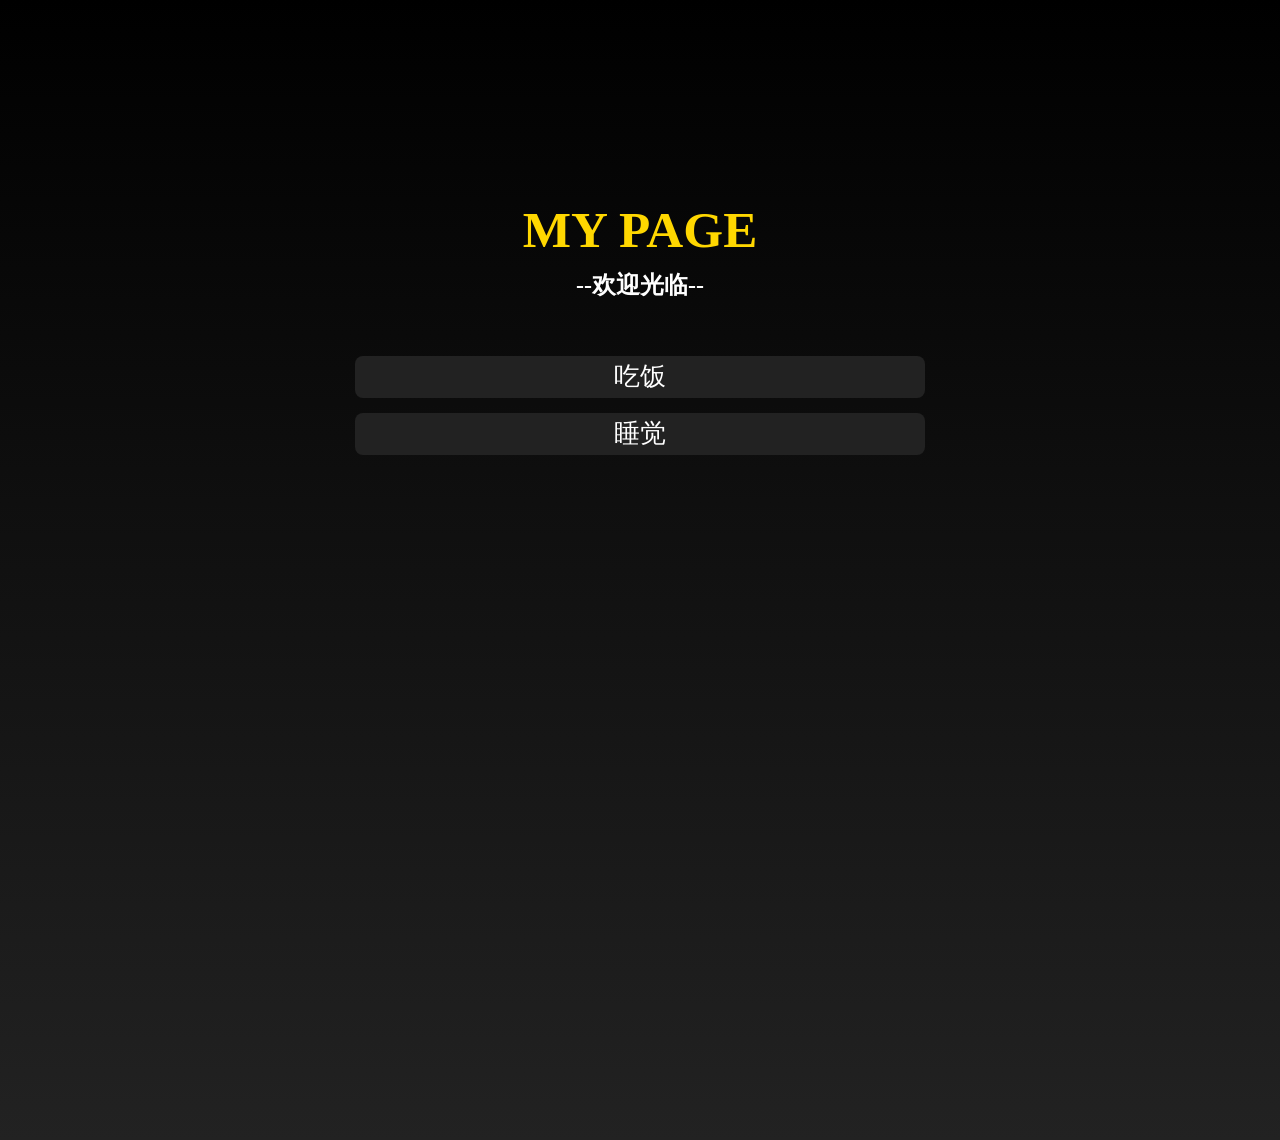
<file: index.html>
<!doctype html>
<html lang="zh-CN">
    <head>
        <title>personal page</title>
        <link rel="stylesheet" href="styles/pageStyle.css">
    </head>
    <body>
        <h1>MY PAGE</h1>
        <h2>--欢迎光临--</h2>
        <ul>
            <li>
                <a href="page.html?type=eat">吃饭</a>
            </li>
            <li>
                <a href="page.html?type=sleep">睡觉</a>
            </li>
        </ul>
    </body>
</html>
</file>
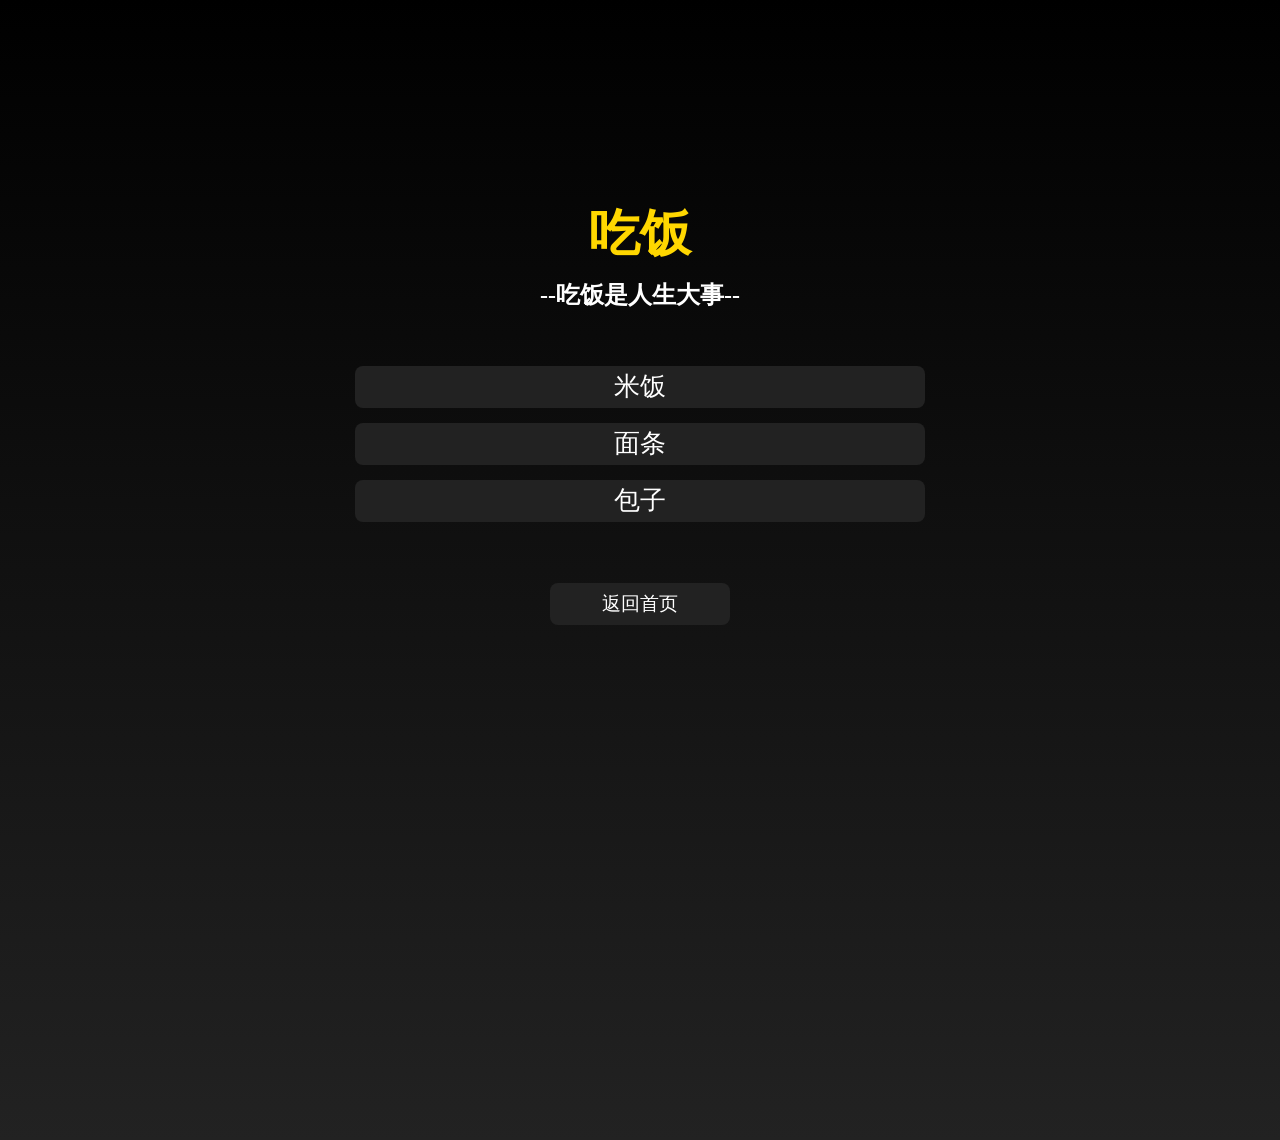
<file: eat.html>
<!DOCTYPE html>
<html lang="zh-CN">
    <head>
        <title>吃饭</title>
        <link rel="stylesheet" href="styles/style.css">
    </head>
    <body>
        <h1>吃饭</h1>
        <h2>--吃饭是人生大事--</h2>
        <ul>
            <li>米饭</li>
            <li>面条</li>
            <li>包子</li>
        </ul>
        <ul class="return">
            <li class="return2">
                <a href="index.html">返回首页</a>
            </li>
        </ul>
    </body>
</html>
</file>
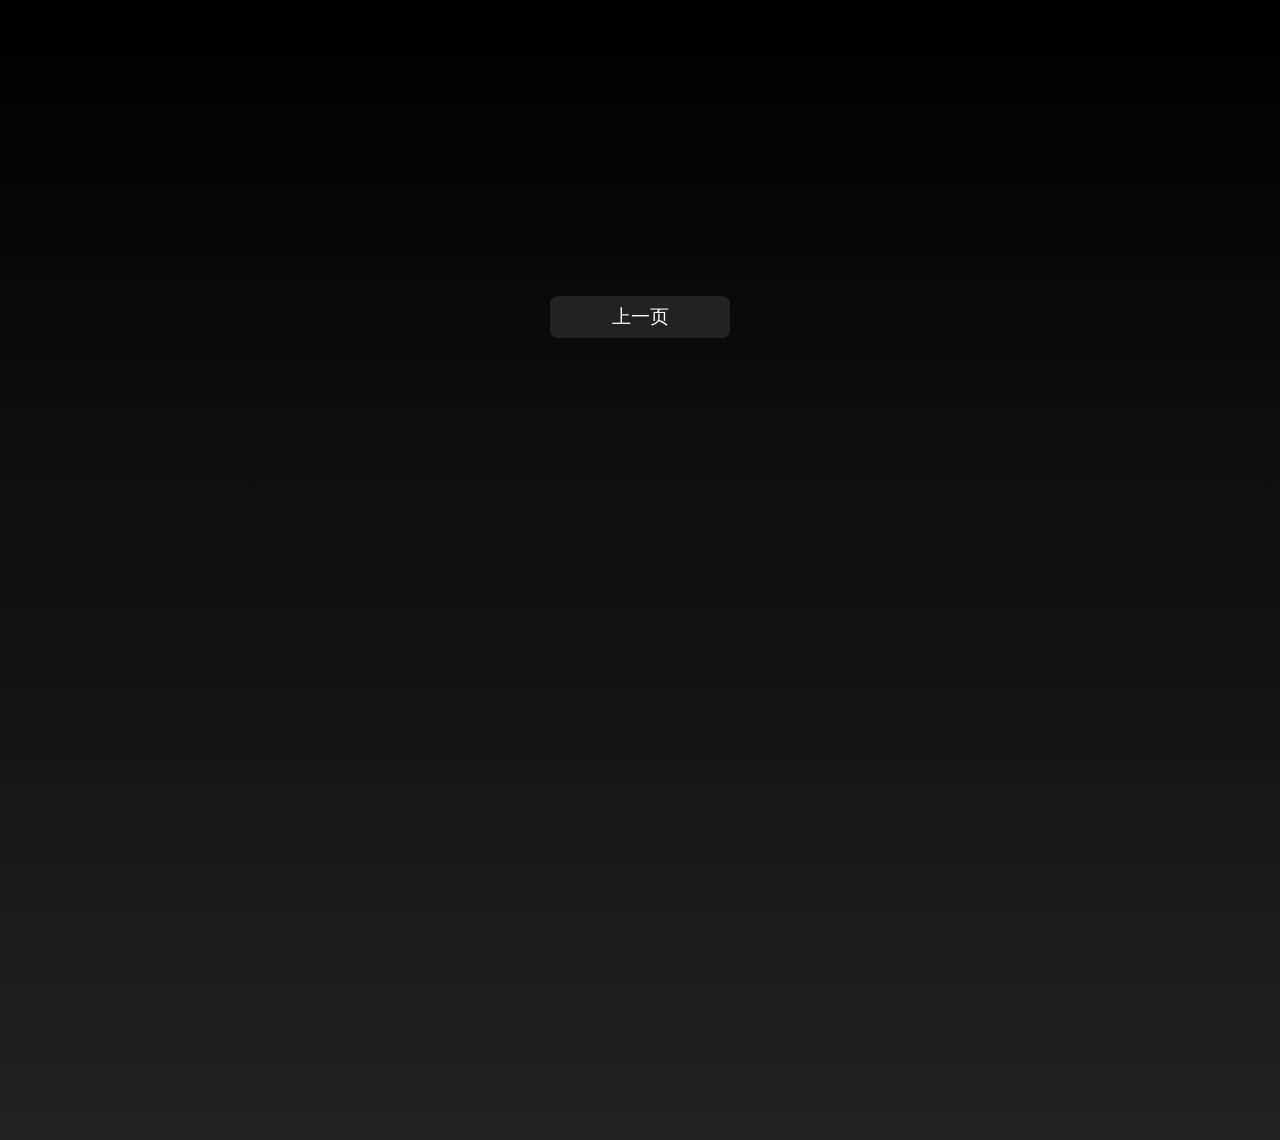
<file: page.html>
<!DOCTYPE html>
<html lang="zh-CN">
    <head>
        <title>吃饭</title>
        <link rel="stylesheet" href="styles/pageStyle.css">
    </head>
    <body>
        <h1 id="title"></h1>
        <h2 id="subtitle"></h2>
        <ul id="list">
        </ul>
        <ul class="return">
            <li class="return2">
                <a href="javascript:history.back()">上一页</a>
            </li>
        </ul>
        <script src="scripts/page.js"></script>
    </body>
</html>
</file>
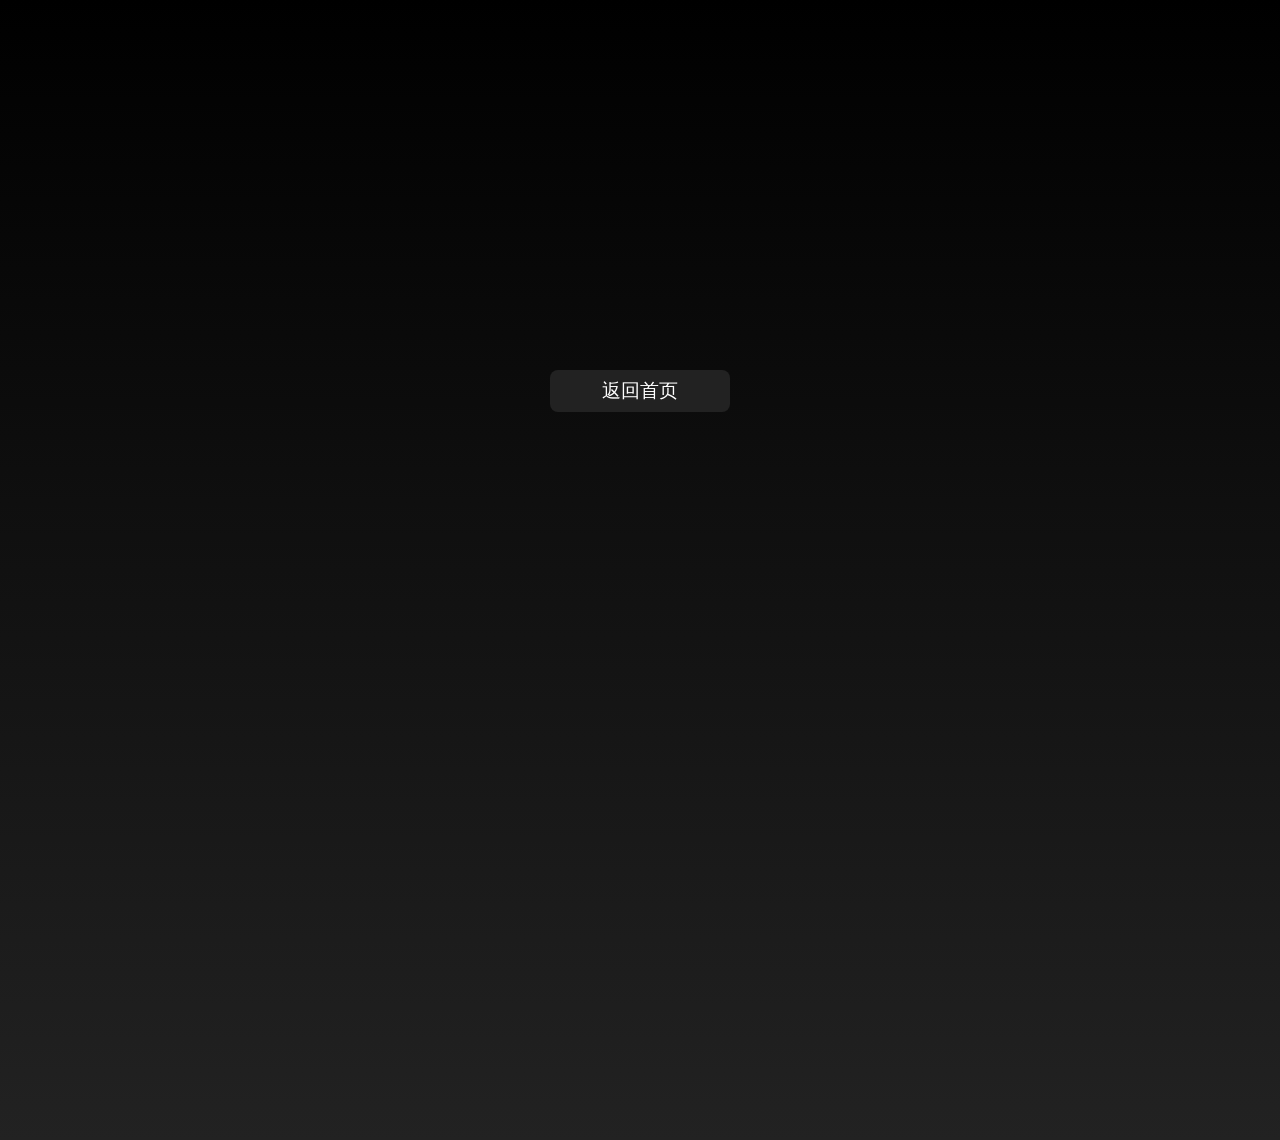
<file: result.html>
<!DOCTYPE html>
<html lang="zh-CN">
    <head>
        <title>Result</title>
        <link rel="stylesheet" href="styles/resultStyle.css">
    </head>
    <body>
        <h1 id="title"></h1>
        <h2 id="subtitle"></h2>
        <p id="text"></p>
        <ul class="return">
            <li class="return2">
                <a href="index.html">返回首页</a>
            </li>
        </ul>
        <script src="scripts/result.js"></script>
    </body>
</html>
</file>
<file: styles/pageStyle.css>
html{
        background: linear-gradient(to bottom, #000, #111, #222);
    }

    body{
        min-height: 100vh;
        overflow:hidden ;
        margin:0;
        
        display: flex;
        flex-direction: column;
        justify-content: flex-start;
        padding-top: clamp(60px, 20vw, 200px);
        min-height: 100vh;
        background-attachment: fixed;

        color: white;
        text-align: center;
        padding-bottom: 40px;
    }
    h1{
        margin: 0;
        font-size: clamp(36px, 4vw, 120px);
        color: gold;
    }
    h2{
        margin: 0;
        margin-top: 10px;
        font-size: clamp(24px, 1.5vw, 60px);
    }
    ul{
        list-style: none; 
        padding: 0;
        margin-top: 40px;
        max-width: 600px;
        width: 90%;
        margin-left: auto;
        margin-right: auto;
    }
    .return{
        margin-top: 20px;
        max-width: 200px;
    }

    li{
        transition: all 0.05s ease;
    }

    li:hover{
        transform: translateY(-2px);
        background-color: #333;
    }

    li{
        line-height: clamp(20px, 2.5vw, 40px);
        background-color: #222;
        margin: 15px;
        font-size: clamp(16px, 2vw, 35px);
        padding: 5px;
        border-radius: 8px;
    }
    .return2{
        background-color: #222;
        margin: 10px;
        font-size: clamp(10px, 1.5vw, 30px);
        padding: 5px;
        border-radius: 8px;
    }
    a{
        color: rgb(255, 255, 255);
        text-decoration: none;
        display: block;
    }
</file>
<file: styles/style.css>
html{
        background: linear-gradient(to bottom, #000, #111, #222);
    }

    body{
        min-height: 100vh;
        overflow:hidden ;
        margin:0;
        
        display: flex;
        flex-direction: column;
        justify-content: flex-start;
        padding-top: clamp(60px, 20vw, 200px);
        min-height: 100vh;
        background-attachment: fixed;

        color: white;
        text-align: center;
        padding-bottom: 40px;
    }
    h1{
        margin: 0;
        font-size: clamp(36px, 4vw, 120px);
        color: gold;
    }
    h2{
        margin: 0;
        margin-top: 10px;
        font-size: clamp(24px, 1.5vw, 60px);
    }
    ul{
        list-style: none; 
        padding: 0;
        margin-top: 40px;
        max-width: 600px;
        width: 90%;
        margin-left: auto;
        margin-right: auto;
    }
    .return{
        margin-top: 20px;
        max-width: 200px;
    }

    li{
        transition: all 0.05s ease;
    }

    li:hover{
        transform: translateY(-2px);
        background-color: #333;
    }

    li{
        line-height: clamp(20px, 2.5vw, 40px);
        background-color: #222;
        margin: 15px;
        font-size: clamp(16px, 2vw, 35px);
        padding: 5px;
        border-radius: 8px;
    }
    .return2{
        background-color: #222;
        margin: 10px;
        font-size: clamp(10px, 1.5vw, 30px);
        padding: 5px;
        border-radius: 8px;
    }
    a{
        color: rgb(255, 255, 255);
        text-decoration: none;
        display: block;
    }
</file>
<file: styles/resultStyle.css>
html{
        background: linear-gradient(to bottom, #000, #111, #222);
    }

    body{
        min-height: 100vh;
        overflow:hidden ;
        margin:0;
        
        display: flex;
        flex-direction: column;
        justify-content: flex-start;
        padding-top: clamp(60px, 20vw, 200px);
        min-height: 100vh;
        background-attachment: fixed;

        color: white;
        text-align: center;
        padding-bottom: 40px;
    }
    h1{
        margin: 0;
        font-size: clamp(36px, 4vw, 120px);
        color: gold;
    }
    h2{
        margin: 0;
        margin-top: 10px;
        font-size: clamp(24px, 1.5vw, 60px);
    }
    ul{
        list-style: none; 
        padding: 0;
        margin-top: 40px;
        max-width: 600px;
        width: 90%;
        margin-left: auto;
        margin-right: auto;
    }
    .return{
        margin-top: 20px;
        max-width: 200px;
    }

    li{
        transition: all 0.05s ease;
    }

    li:hover{
        transform: translateY(-2px);
        background-color: #333;
    }

    li{
        line-height: clamp(20px, 2.5vw, 40px);
        background-color: #222;
        margin: 15px;
        font-size: clamp(16px, 2vw, 35px);
        padding: 5px;
        border-radius: 8px;
    }
    .return2{
        background-color: #222;
        margin: 10px;
        margin-top: 60px;
        font-size: clamp(10px, 1.5vw, 30px);
        padding: 5px;
        border-radius: 8px;
    }
    a{
        color: rgb(255, 255, 255);
        text-decoration: none;
        display: block;
    }
    p{
        margin: 0;
        margin-top: 80px;
        font-size: clamp(20px, 1.5vw, 60px);
    }
</file>
